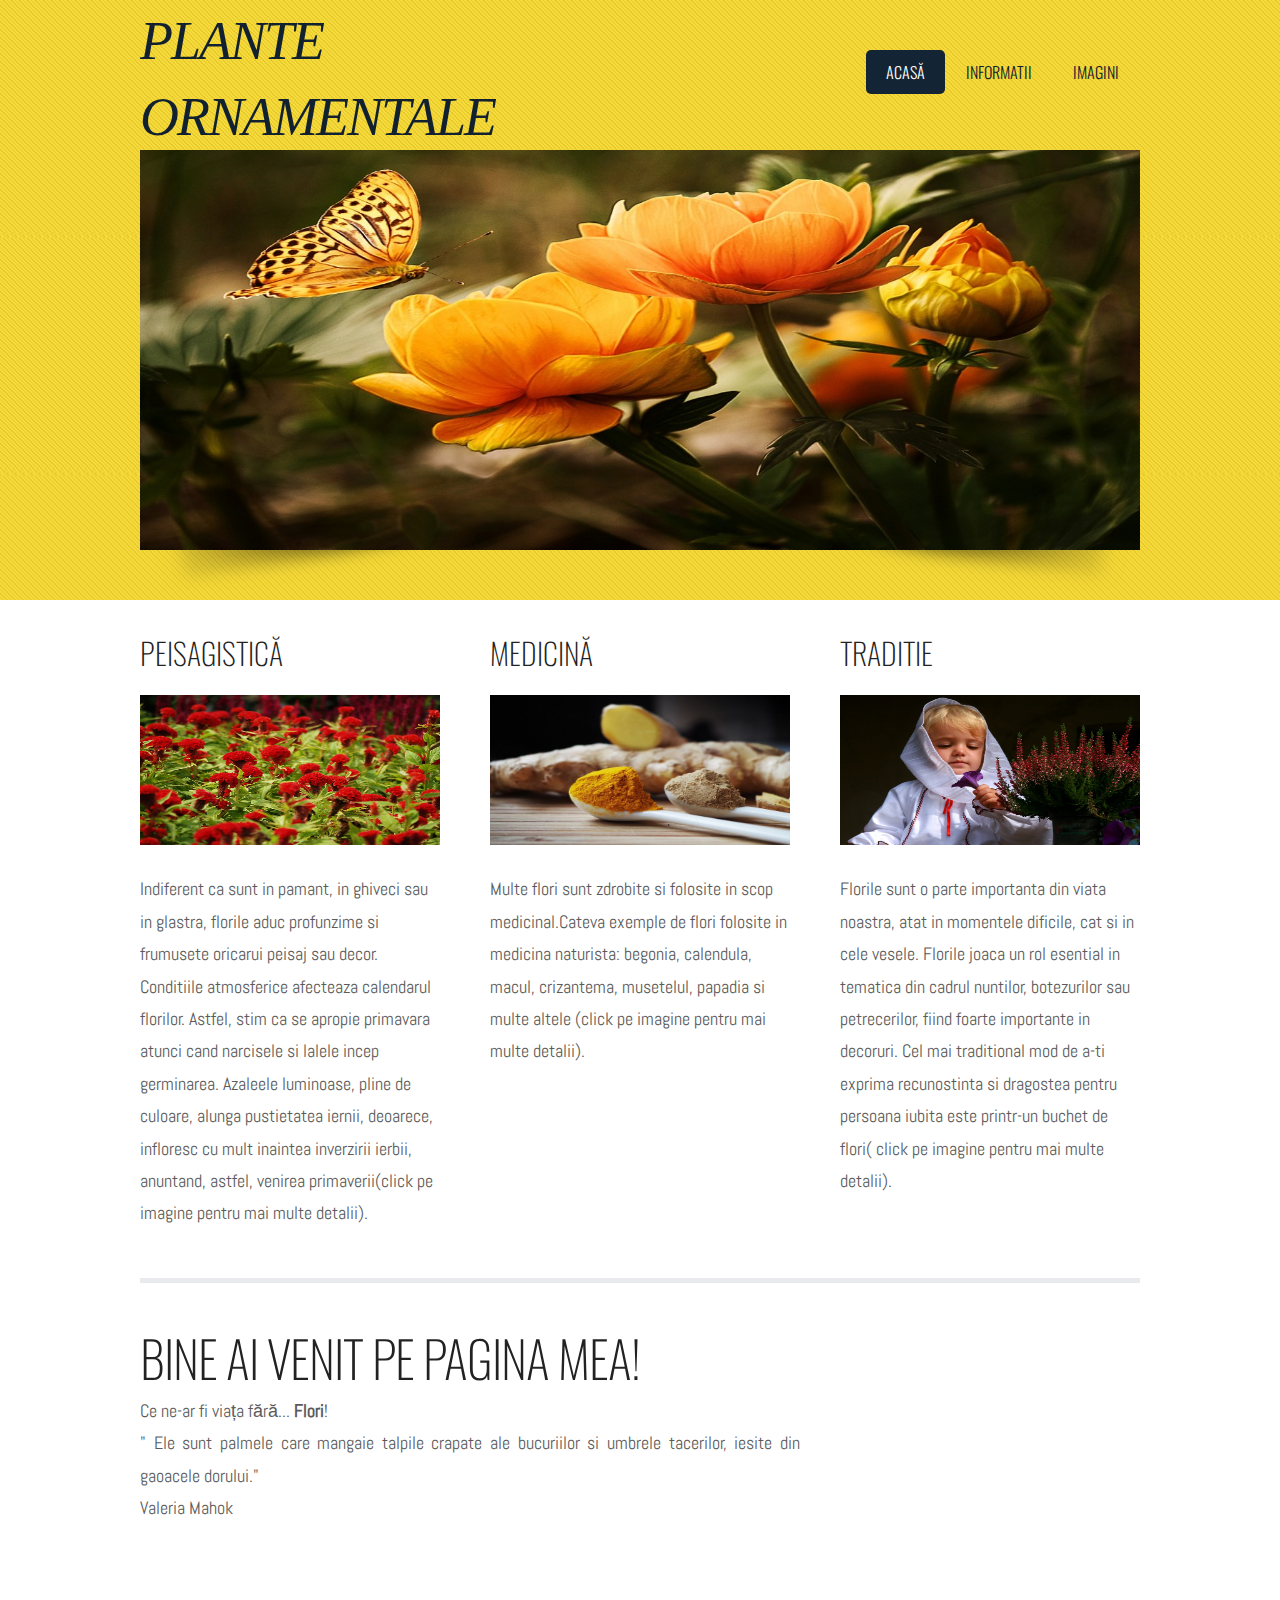
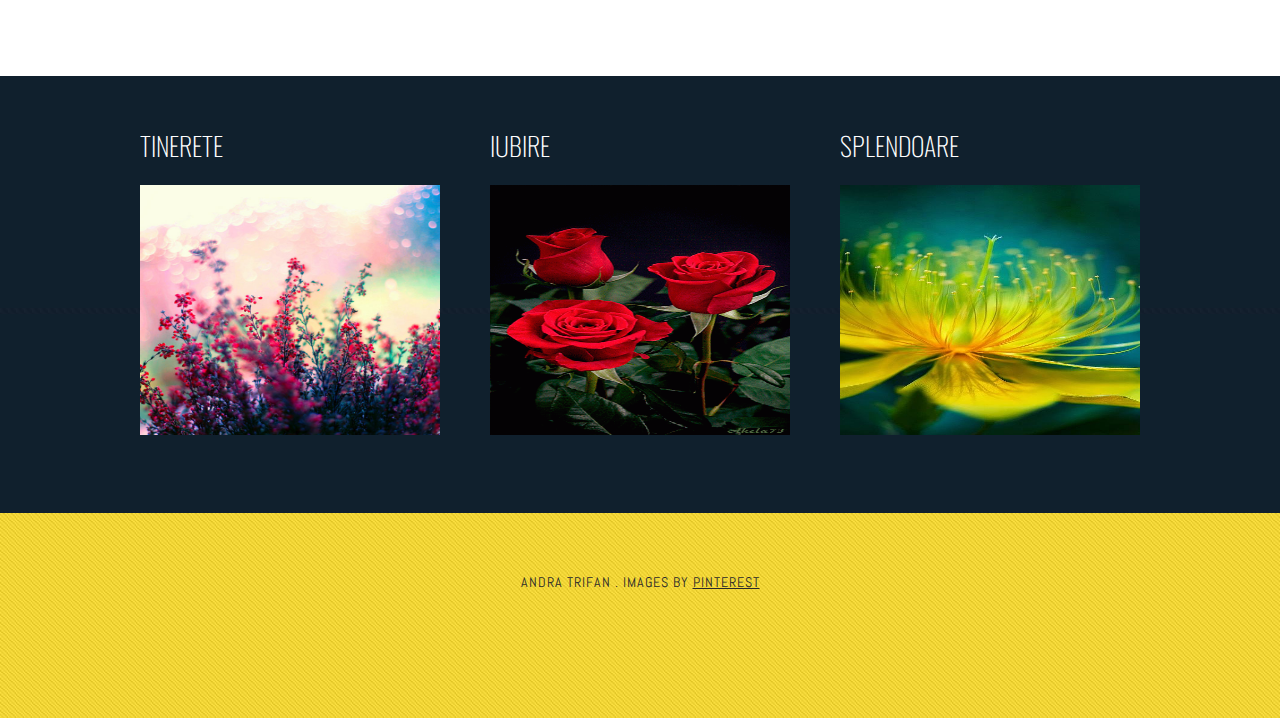
<file: Website-Plante ornamentale/index.html>
<!DOCTYPE html PUBLIC "-//W3C//DTD XHTML 1.0 Strict//EN" "http://www.w3.org/TR/xhtml1/DTD/xhtml1-strict.dtd">
<!--

-->
<html xmlns="http://www.w3.org/1999/xhtml">
<head>
<meta name="keywords" content="" />
<meta name="description" content="" />
<meta http-equiv="content-type" content="text/html; charset=utf-8" />
<title>PLANTE ORNAMENTALE</title>
<link href='http://fonts.googleapis.com/css?family=Oswald:400,300' rel='stylesheet' type='text/css' />
<link href='http://fonts.googleapis.com/css?family=Abel|Satisfy' rel='stylesheet' type='text/css' />
<link href="style.css" rel="stylesheet" type="text/css" media="screen" />
</head>
<body>
<div id="wrapper">
	<div id="header-wrapper">
		<div id="header" class="container">
			<div id="logo">
				<h1><a href="#">PLANTE ORNAMENTALE</a></h1>
			</div>
			<div id="menu">
				<ul>
					<li class="current_page_item"><a href="Index.html">Acasă</a></li>
					<li><a href="IMAGINI.html">Informatii</a></li>
					<li><a href="INFORMATII.html">Imagini</a></li>
				
				</ul>
			</div>
		</div>
		<div id="banner">
			<div class="content">
			<img src="images/flori.jpg" width="1000" height="400" /></div>
		</div>
	</div>
	<!-- end #header -->
	<div id="featured-content">
		<div id="column1">
			<h2>Peisagistică</h2>
			<p>
			<a href="http://magazinuldeplante.ro/index.php?route=information/information&information_id=11" title="Vezi mai multe aici">
	<img alt="imagine exemplu" src="images/peisagistica.jpg" width="300" height="150"  alt="" />
</a></p>
			<p>Indiferent ca sunt in pamant, in ghiveci sau in glastra, florile aduc profunzime si frumusete oricarui peisaj sau decor. Conditiile atmosferice afecteaza calendarul florilor. Astfel, stim ca se apropie primavara atunci cand narcisele si lalele incep germinarea. Azaleele luminoase, pline de culoare, alunga pustietatea iernii, deoarece, infloresc cu mult inaintea inverzirii ierbii, anuntand, astfel, venirea primaverii(click pe imagine pentru mai multe detalii).</p>
			
		</div>
		<div id="column2">
			<h2>Medicină</h2>
			
				<p>
			<a href="https://www.csid.ro/health/medicina-alternativa/florile-care-pot-ajuta-sanatatea-organismului-17116355" title="Vezi mai multe aici ">
	<img alt="imagine exemplu" src="images/Medicina.jpg" width="300" height="150"  alt="" />
</a></p>
			<p>Multe flori sunt zdrobite si folosite in scop medicinal.Cateva exemple de flori folosite in medicina naturista: begonia, calendula, macul, crizantema, musetelul, papadia si multe altele (click pe imagine pentru mai multe detalii).</p>
			
		</div>
		<div id="column3">
			<h2>Traditie</h2>
					<p>
			<a href="https://www.magnolia.ro/blog/de-ce-este-ziua-de-sanziene-o-sarbatoare-a-bucuriei/" title="Vezi mai multe aici">
	<img alt="imagine exemplu" src="images/traditie.jpg" width="300" height="150"  alt="" />
</a></p>
	
			<p>Florile sunt o parte importanta din viata noastra, atat in momentele dificile, cat si in cele vesele.  Florile joaca un rol esential in tematica din cadrul nuntilor, botezurilor sau petrecerilor, fiind foarte importante in decoruri.  Cel mai traditional mod de a-ti exprima recunostinta si dragostea pentru persoana iubita este printr-un buchet de flori( click pe imagine pentru mai multe detalii).</p>
			
		</div>
	</div>
	<div id="page">
		<div id="content">
			<div class="post">
				<h2 class="title"><a href="#">Bine ai venit pe pagina mea! </a></h2>
				<div class="entry">
					<p>Ce ne-ar fi viața fără...  <strong>Flori</strong>!<br>" Ele sunt palmele care mangaie talpile crapate ale bucuriilor si umbrele tacerilor, iesite din gaoacele dorului."</br> Valeria Mahok </p>
					
				</div>
			</div>
		</div>
		<!-- end #content -->
		
		<!-- end #sidebar -->
		<div style="clear: both;">&nbsp;</div>
	</div>
	<!-- end #page --> 
</div>
<div id="footer-content-wrapper">


	<div id="footer-content">
		<div id="fbox1">
		<h2> Tinerete </h2>
		<p><img src="images/img.jpg" width="300" height="250" alt="" /></p>
		
		</div>
		<div id="fbox2">
			<h2>Iubire</h2>
			<p><img src="images/img 2.gif" width="300" height="250" alt="" /></p>
			
		</div>
		<div id="fbox3">
			<h2>Splendoare</h2>
			<p><img src="images/galben.jpg" width="300" height="250" alt="" /></p>
			
		</div>
	</div>
</div>
<div id="footer">
	<p> Andra Trifan . Images by <a href="https://ro.pinterest.com/">PINTEREST</a></p>
</div>
<!-- end #footer -->
</body>
</html>
</file>
<file: Website-Plante ornamentale/style.css>
body {
	margin: 0;
	padding: 0;
	background: #FFFFFF;
	font-family: 'Abel', sans-serif;
	font-size: 18px;
	color: #5B5B5B;
}

h1, h2, h3 {
	margin: 0;
	padding: 0;
	text-transform: uppercase;
	font-weight: normal;
	font-family: 'Oswald', sans-serif;
	font-weight: 200;
	color: #222222;
}

h1 {
	font-size: 2em;
}

h2 {
	font-size: 2.8em;
}

h3 {
	font-size: 1.6em;
}

p, ul, ol {
	margin-top: 0;
	line-height: 180%;
}

ul, ol {
}

a {
	color: #5E5E5E;
}

a:hover {
}

#wrapper {
}

.container {
	width: 1000px;
	margin: 0px auto;
}

/* Header */

#header-wrapper {
	overflow: hidden;
	height: 600px;
	background: url(images/img01.jpg) repeat;
}

#header {
	overflow: hidden;
	width: 1000px;
	height: 150px;
	margin: 0 auto;
	padding: 0px 0px;
}



#logo {
	float: left;
	width: 300px;
	margin: 0;
	padding: 0;
	color: #FFFFFF;
}

#logo h1, #logo p {
}

#logo h1 {
	line-height: 70px;
	letter-spacing: -2px;
	font-size: 3em;
}

#logo h1 a {
	color: #12212F;
	text-transform: uppercase;
	font-family:Georgia, “Times New Roman”, Times, serif;
	font-style:italic;
}

#logo p {
	margin: 0;
	padding: 0px 0 0 0px;
	letter-spacing: -1px;
	font: normal 18px Georgia, "Times New Roman", Times, serif;
	font-style: italic;
	color: #8E8E8E;
}

#logo p a {
	color: #8E8E8E;
}

#logo a {
	border: none;
	background:none ;
	text-decoration: none;
	color: #12212F;
}

/* Splash */

#splash {
	width: 960px;
	height: 300px;
	margin: 0px auto;
}

/* Search */

#search {
	float: right;
	width: 280px;
	height: 60px;
	padding: 20px 0px 0px 0px;
}

#search form {
	height: 41px;
	margin: 0;
	padding: 10px 0 0 20px;
}

#search fieldset {
	margin: 0;
	padding: 0;
	border: none;
}

#search-text {
	width: 170px;
	padding: 6px 5px 2px 5px;
	border: 1px solid #E7EBED;
	background:#FFFFFF;
	text-transform: lowercase;
	font: normal 11px Arial, Helvetica, sans-serif;
	color: #5D781D;
}

#search-submit {
	width: 50px;
	height: 22px;
	border: none;
	background: #B9B9B9;
	color: #000000;
}

/* Menu */

#menu {
	float: right;
	width: 500px;
	height: 90px;
	margin: 0 auto;
	padding: 0;
}

#menu ul {
	float: right;
	margin: 0;
	padding: 50px 0px 0px 0px;
	list-style: none;
	line-height: normal;
}

#menu li {
	float: left;
	padding: 0px 0px 0px 0px;
}

#menu a {
	display: block;
	margin-right: 1px;
	padding: 10px 20px 10px 20px;
	text-decoration: none;
	text-align: center;
	text-transform: uppercase;
	font-family: 'Oswald', sans-serif;
	font-size: 16px;
	font-weight: 300;
	color: #12212F;
	border: none;
}

#menu a:hover, #menu .current_page_item a {
	text-decoration: none;
	color: #FFFFFF;
}

#menu .current_page_item a {
	background: #132434;
	border-radius: 5px;
}

/* Page */

#page {
	width: 1000px;
	margin: 0 auto;
	padding: 30px 0px;
	background: #FFFFFF;
}

/* Content */

#content {
	float: left;
	width: 660px;
	padding: 0px 0px 0px 0px;
}

.post {
	overflow: hidden;
	margin-bottom: 40px;
}

.post .title {
	padding: 7px 0px 0px 0px;
	letter-spacing: -1px;
}

.post .title a {
	border: none;
	text-decoration: none;
	color: #222222;
}

.post .meta {
	margin-bottom: 30px;
	padding: 10px 0px 0px 0px;
	text-align: left;
	font-family: 'Abel', sans-serif;
	font-size: 16px;
	font-weight: 300;
}

.post .meta .date {
	float: left;
}

.post .meta .posted {
	float: right;
}

.post .meta a {
}

.post .entry {
	padding: 0px 0px 40px 0px;
	text-align: justify;
}

.links {
	padding-top: 20px;
	margin-bottom: 30px;
}

.more {
	display: block;
	float: left;
	width: 88px;
	padding: 5px 5px;
	margin-right: 10px;
	background: #132434;
	border-radius: 5px;
	color: #FFFFFF;
	text-align: center;
	text-decoration: none;
}

.comments {
	display: block;
	float: left;
	width: 88px;
	padding: 5px 5px;
	background: #132434;
	border-radius: 5px;
	color: #FFFFFF;
	text-align: center;
	text-decoration: none;
}

/* Sidebar */

#sidebar {
	float: right;
	width: 270px;
	margin: 0px;
	padding: 30px 0px 0px 0px;
}

#sidebar ul {
	margin: 0;
	padding: 0;
	list-style: none;
}

#sidebar li {
	margin: 0;
	padding: 0;
}

#sidebar li ul {
	margin: 0px 0px;
	padding-bottom: 30px;
}

#sidebar li li {
	line-height: 40px;
	border-bottom: 1px solid #E7EBED;
	margin: 0px 0px;
	border-left: none;
}

#sidebar li li span {
	display: block;
	margin-top: -20px;
	padding: 0;
	font-size: 11px;
	font-style: italic;
}

#sidebar li li a {
	padding: 0px 0px 0px 20px;
	background: url(images/img04.jpg) no-repeat left 50%;
}

#sidebar h2 {
	height: 38px;
	padding: 0px 0px 30px 0px;
	letter-spacing: -.5px;
	font-size: 1.8em;
	color: #222222;
}

#sidebar p {
	margin: 0 0px;
	padding: 0px 30px 20px 30px;
	text-align: justify;
}

#sidebar a {
	border: none;
}

#sidebar a:hover {
	text-decoration: underline;
}

/* Calendar */

#calendar {
}

#calendar_wrap {
	padding: 20px;
}

#calendar table {
	width: 100%;
}

#calendar tbody td {
	text-align: center;
}

#calendar #next {
	text-align: right;
}

/* Three Column Footer Content */

#footer-content-wrapper {
	background: #F4F3EE url(images/img05.jpg) repeat;
}

#footer-content {
	overflow: hidden;
	width: 1000px;
	margin: 0px auto;
	padding: 50px 0px;
	color: #FFFFFF;
}

#footer-content h2 {
	color: #FFFFFF;
}

#footer-content a {
}

#footer-bg {
	overflow: hidden;
	padding: 30px 0px;
	background: #E8E8E8;
}

#footer-content h2 {
	margin: 0px;
	padding: 0px 0px 20px 0px;
	font-size: 26px;
	color: #FFFFFF;
}

#footer-content #fbox1 {
	float: left;
	width: 300px;
	margin-right: 50px;
}

#footer-content #fbox2 {
	float: left;
	width: 300px;
}

#footer-content #fbox3 {
	float: right;
	width: 300px;
}

#footer-content a {
}

#column1 {
	float: left;
	width: 290px;
	margin-right: 30px;
}

#column2 {
	float: left;
	width: 280px;
}

#column3 {
	float: right;
	width: 260px;
}

/* Footer */

#footer {
	height: 140px;
	margin: 0 auto;
	padding: 50px 0 15px 0;
	font-family: 'Abel', sans-serif;
	background: #D6D6D6 url(images/img01.jpg) repeat;
}

#footer p {
	margin: 0;
	padding-top: 10px;
	letter-spacing: 1px;
	line-height: normal;
	font-size: 14px;
	text-transform: uppercase;
	text-align: center;
	color: #2A2A2A;
}

#footer a {
	color: #2A2A2A;
}

#banner {
	margin: 0px auto;
	width: 1000px;
	height: 440px;
	background: url(images/img03.png) no-repeat left bottom;
}

#banner .content {
}

.list-style1 {
	margin: 0px;
	padding: 0px;
	list-style: none;
}

.list-style1 a {
	color: #7F7F7F;
}

/** LIST STYLE 1 */

ul.style1 {
	margin: 0px;
	padding: 0px 0px 0px 0px;
	list-style: none;
}

ul.style1 li {
	padding: 10px 0px 10px 0px;
	border-top: 1px solid #162738;
	line-height: 160%;
}

ul.style1 a {
	display: block;
	padding: 0px 0px 0px 0px;
	text-decoration: none;
	color: #93B2A0;
}

ul.style1 a:hover {
	text-decoration: underline;
}

ul.style1 .first {
	border-top: none;
	padding-top: 0px;
}

#featured-content {
	overflow: hidden;
	width: 1000px;
	margin: 0px auto;
	padding: 30px 0px;
	border-bottom: 5px solid #E9EAEE;	
}

#featured-content h2 {
	padding: 0px 0px 20px 0px;
	font-size: 30px;
}

#featured-content #column1 {
	float: left;
	width: 300px;
	margin-right: 50px;
}

#featured-content #column2 {
	float: left;
	width: 300px;
}

#featured-content #column3 {
	float: right;
	width: 300px;
}

.button a {
	display: block;
	float: left;
	width: 88px;
	padding: 5px 5px;
	margin-right: 10px;
	background: #132434;
	border-radius: 5px;
	color: #FFFFFF;
	text-align: center;
	text-decoration: none;
}
</file>
